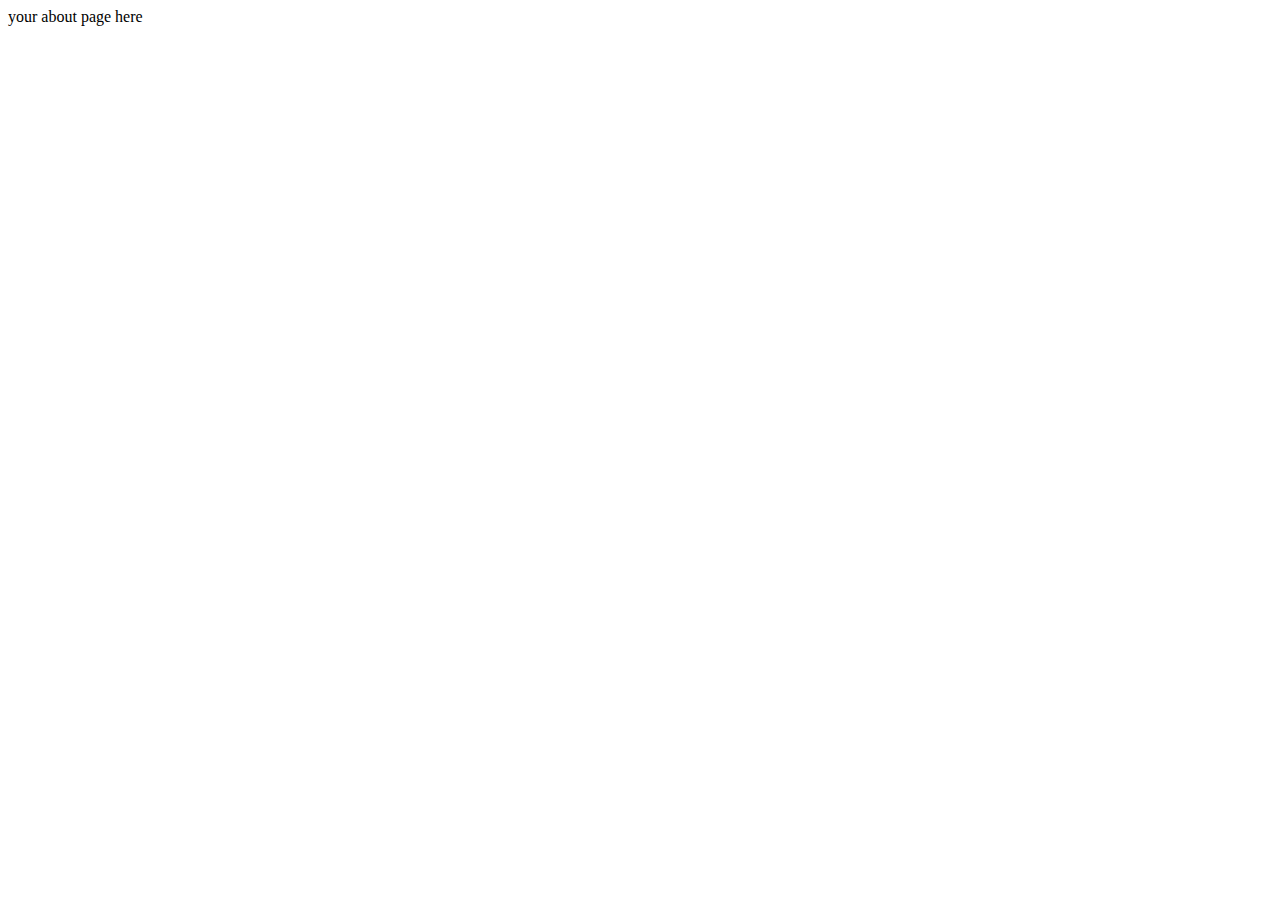
<file: python_project/templates/about.html>
<!DOCTYPE html>
<html lang="en">
<head>
    <meta charset="UTF-8">
    <meta http-equiv="X-UA-Compatible" content="IE=edge">
    <meta name="viewport" content="width=device-width, initial-scale=1.0">
    <title>Document</title>
</head>
<body>
    your about page here
</body>
</html>
</file>
